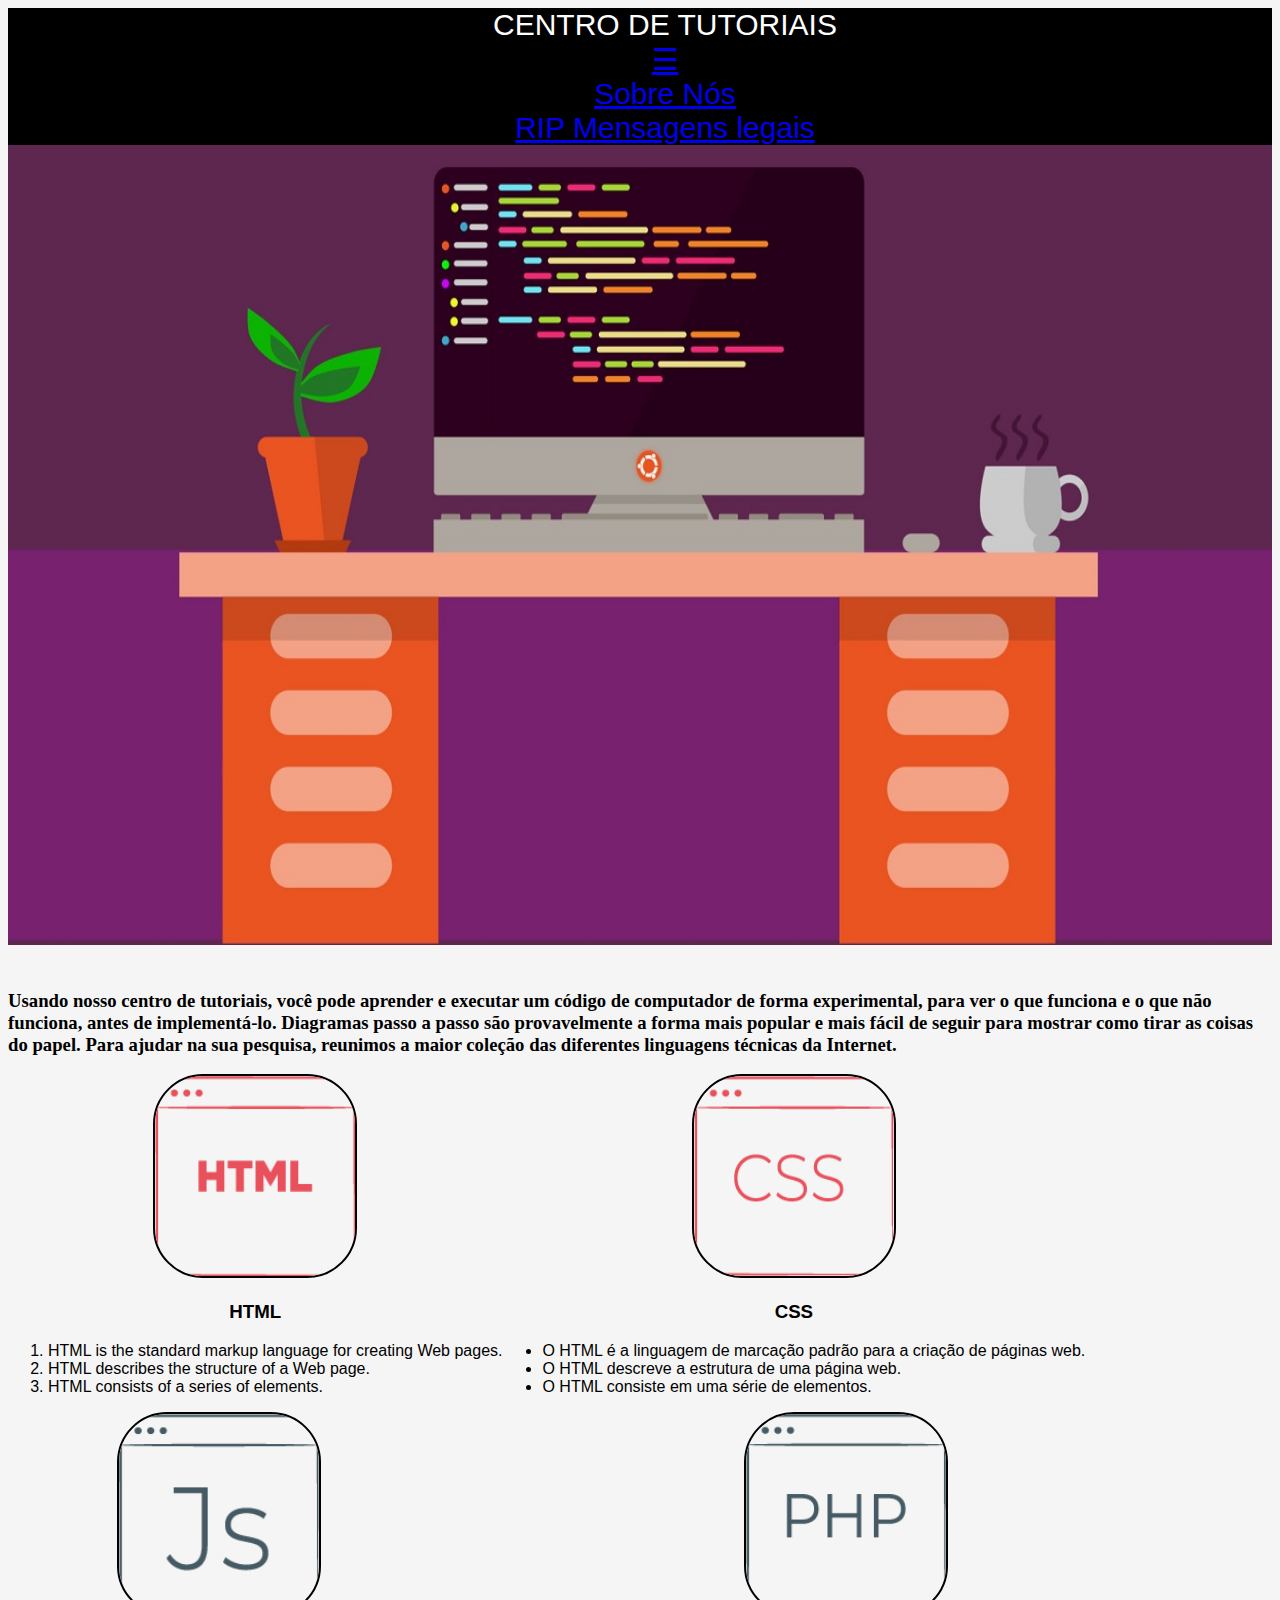
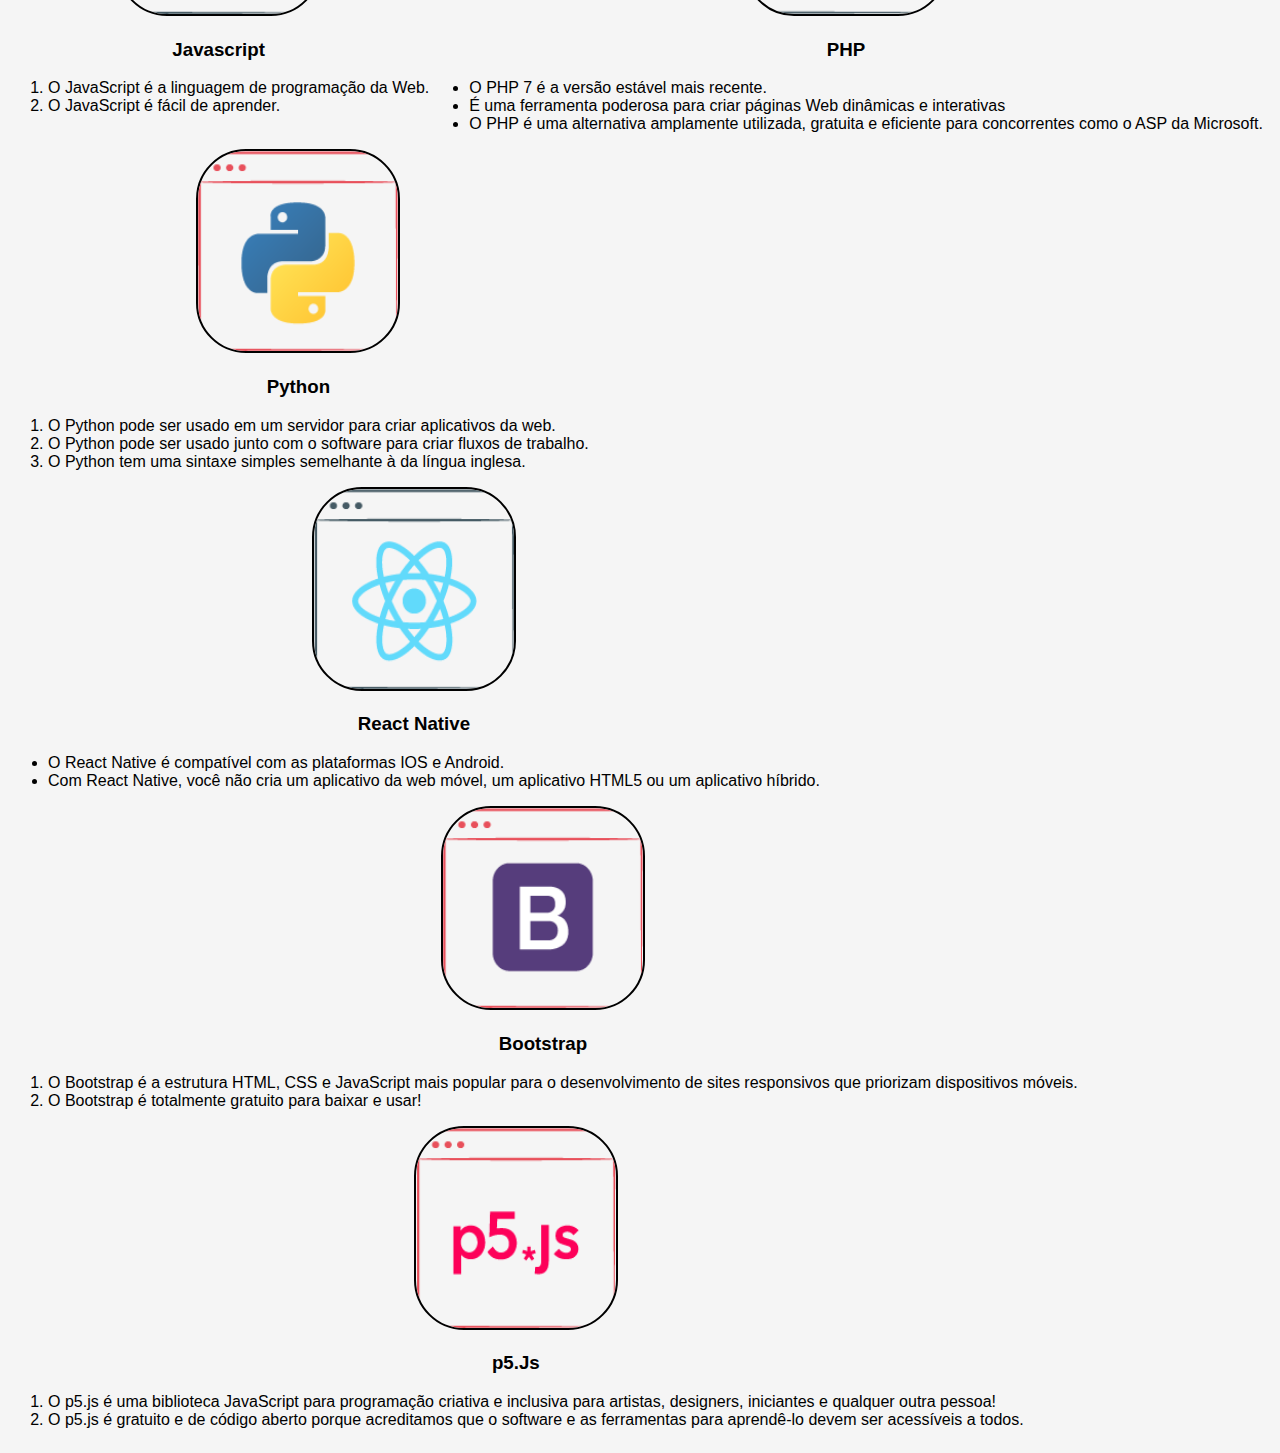
<file: index.html>
<!DOCTYPE html>
<!DOCTYPE html>
<html lang="en">
<head>
    <title>Centro de Tutoriais-2</title>

    <!-- descimente o código correto -->
    <link rel="stylesheet" type="text/css" href="styles.css">
    <!-- <linktype="text/css" href="styles.css"> -->
    <!-- <link rel="stylesheet" type="text/css" a href="styles.css"> -->
    <!-- <link rel="stylesheet" type="text/css" ref="styles.css"> -->



</head>
<body>
    <div class="header">
        <div class="menu">
            <div class="title">CENTRO DE TUTORIAIS</div>
            <div class="item"><a href ="#">☰</a></div>
            <div class="item"><a href ="about.html">Sobre Nós</a></div>
            <div class="item"><a href ="https://brunohacker243.github.io/byjus-project-49/index.html" target="_blank">RIP Mensagens legais</a></div>
        </div>
    </div>
    <div class ="bodyimg">
        <img src="images/wallpaper.jpg" height="800px" width="100%">
        <h3><br>
            Usando nosso centro de tutoriais, você pode aprender e executar um código de computador de forma experimental, para ver o que funciona e o que não funciona, antes de implementá-lo.
            Diagramas passo a passo são provavelmente a forma mais popular e mais fácil de seguir para mostrar como tirar as coisas do papel.
            Para ajudar na sua pesquisa, reunimos a maior coleção das diferentes linguagens técnicas da Internet.
        </h3>
    </div>
    <div class ="grid">
        <div class ="languages">
            <center>
            <a href ="https://developer.mozilla.org/en-US/docs/Web/HTML"><img src="images/html.png" width="200px" height="200px"></a>
            <h3> HTML </h3>
            </center>
            <p>
                <ol>
                    <li>HTML is the standard markup language for creating Web pages.</li>
                    <li>HTML describes the structure of a Web page.</li>
                    <li>HTML consists of a series of elements.</li>
                </ol>   
            </p>
            </div>
        <div class="languages">
            <center>
            <a href="https://developer.mozilla.org/en-US/docs/Web/CSS"><img src="images/css.png" width="200px" height="200px"></a>
            <h3> CSS </h3>
            </center>
            <p> 
                <ul>
                    <li>O HTML é a linguagem de marcação padrão para a criação de páginas web.</li>
                    <li>O HTML descreve a estrutura de uma página web.</li>
                    <li>O HTML consiste em uma série de elementos.</li>
                </ul>
            </p>
            </div>
        <div class="languages">
            <center>
            <a href="https://developer.mozilla.org/en-US/docs/Web/javascript"><img src="images/javascript.png" width="200px" height="200px"></a>
            <h3> Javascript </h3>
            </center>
            <p>
               <ol>    
                <li>O JavaScript é a linguagem de programação da Web.</li>
                <li>O JavaScript é fácil de aprender.</li>
                </ol>
            </p>
            </div>
        <div class="languages">
            <center>
            <a href="https://www.php.net/docs.php"><img src="images/php.png" width="200px" height="200px"></a>
            <h3> PHP </h3>
            </center>
            <p>
                <ul>
                    <li>O PHP 7 é a versão estável mais recente.</li>
                    <li>É uma ferramenta poderosa para criar páginas Web dinâmicas e interativas</li>
                    <li>O PHP é uma alternativa amplamente utilizada, gratuita e eficiente para concorrentes como o ASP da Microsoft.</li>
                </ul>
            </p>
            </div>
        <div class="languages">
            <center>
                <a href="https://docs.python.org/3/"><img src="images/python.png" width="200px" height="200px"></a>
                <h3> Python </h3>
            </center>
            <p>
              <ol>
                <li>O Python pode ser usado em um servidor para criar aplicativos da web.</li>
                <li>O Python pode ser usado junto com o software para criar fluxos de trabalho.</li>
                <li>O Python tem uma sintaxe simples semelhante à da língua inglesa.</li>
                </ol>
            </p>
        </div>
        <div class="languages">
            <center>
                <a href ="https://devdocs.io/react_native/"><img src="images/reactNative.png" width="200px" height="200px"></a>
                <h3> React Native </h3>
            </center>
            <p>
                <ul>
                    <li>O React Native é compatível com as plataformas IOS e Android.</li>
                    <li>Com React Native, você não cria um aplicativo da web móvel, um aplicativo HTML5 ou um aplicativo híbrido.</li>
                </ul>
            </p>
        </div>
        <div class="languages">
            <center>
                <a href="https://getbootstrap.com/docs/4.1/getting-started/introduction/"><img src="images/bootstrap.png" width="200px" height="200px"></a>
                <h3> Bootstrap </h3>
            </center>
            <p>
              <ol>
                <li>O Bootstrap é a estrutura HTML, CSS e JavaScript mais popular para o desenvolvimento de sites responsivos que priorizam dispositivos móveis.</li>
                <li>O Bootstrap é totalmente gratuito para baixar e usar!</li>
                </ol>
            </p>
        </div>
        <div class="languages">
            <center>
                <a href="https://p5js.org/reference/"><img src="images/p5Js.png" width="200px" height="200px"></a>
                <h3> p5.Js </h3>
            </center>
            <p>
              <ol>
                <li>O p5.js é uma biblioteca JavaScript para programação criativa e inclusiva para artistas,
                    designers, iniciantes e qualquer outra pessoa!</li>
                <li>O p5.js é gratuito e de código aberto porque acreditamos
                    que o software e as ferramentas para aprendê-lo devem ser acessíveis a todos.</li>
                </ol>
            </p>
        </div>
    </div>
    </body>
    </html>
</file>
<file: styles.css>
.menu {
  /* adicione o código correto para colocar o menu corretamente.*/
  display: flex;
  justify-content: center;
  align-items: center;
  flex-direction: column;
  background-color: black;
  font-size: 30px;
  font-family: sans-serif;
  font-weight: 400;
  color: white;
}

.item {
  margin-left: 50px;
}

.title {
  padding-left: 50px;
}

body {
  background-color: whitesmoke;
}
.grid {
  /* adicione o código correto para colocar os elementos da grade
  um ao lado do outro igualmente.   */
  display: flex;
  flex-direction: row;
  flex-wrap: wrap;
  font-family: sans-serif;
}

.grid img {
  border: 2px solid black;
  border-radius: 50px;
}
.origami {
  border-radius: 20px;
  background-color: white;
  margin: 20px;

  width: 310px;
  font-family: fantasy;
}
</file>
